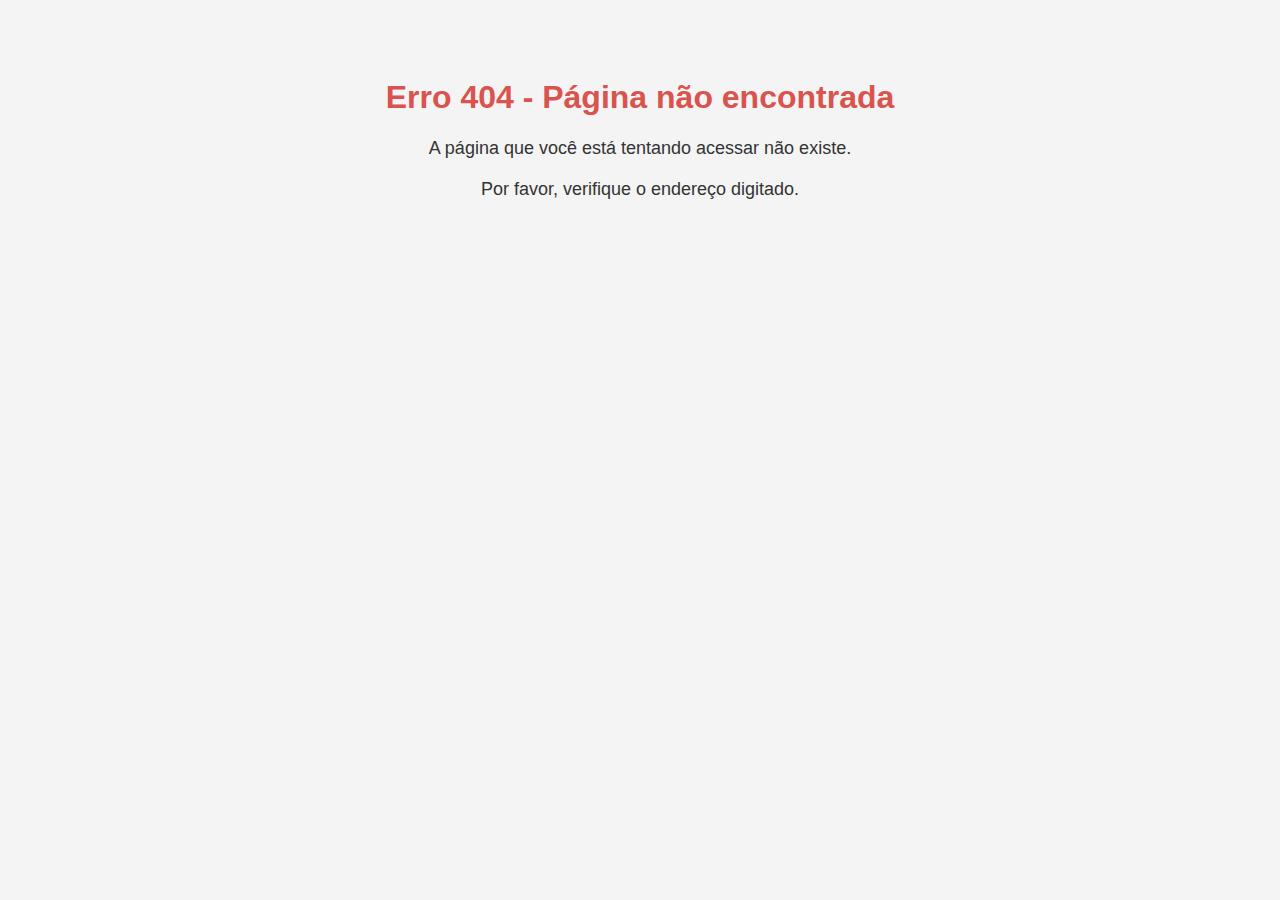
<file: src/erro.html>
<!DOCTYPE html>
<html lang="pt-br">
<head>
    <meta charset="UTF-8">
    <meta http-equiv="X-UA-Compatible" content="IE=edge">
    <meta name="viewport" content="width=device-width, initial-scale=1.0">
    <title>Erro 404 - Página não encontrada</title>
    <style>
        body {
            font-family: 'Arial', sans-serif;
            background-color: #f4f4f4;
            color: #333;
            text-align: center;
            padding: 50px;
        }

        h1 {
            color: #d9534f;
        }

        p {
            font-size: 18px;
            margin-bottom: 20px;
        }

        a {
            color: #428bca;
            text-decoration: none;
        }

        a:hover {
            text-decoration: underline;
        }
    </style>
</head>
<body>
    <h1>Erro 404 - Página não encontrada</h1>
    <p>A página que você está tentando acessar não existe.</p>
    <p>Por favor, verifique o endereço digitado.</p>
</body>
</html>
</file>
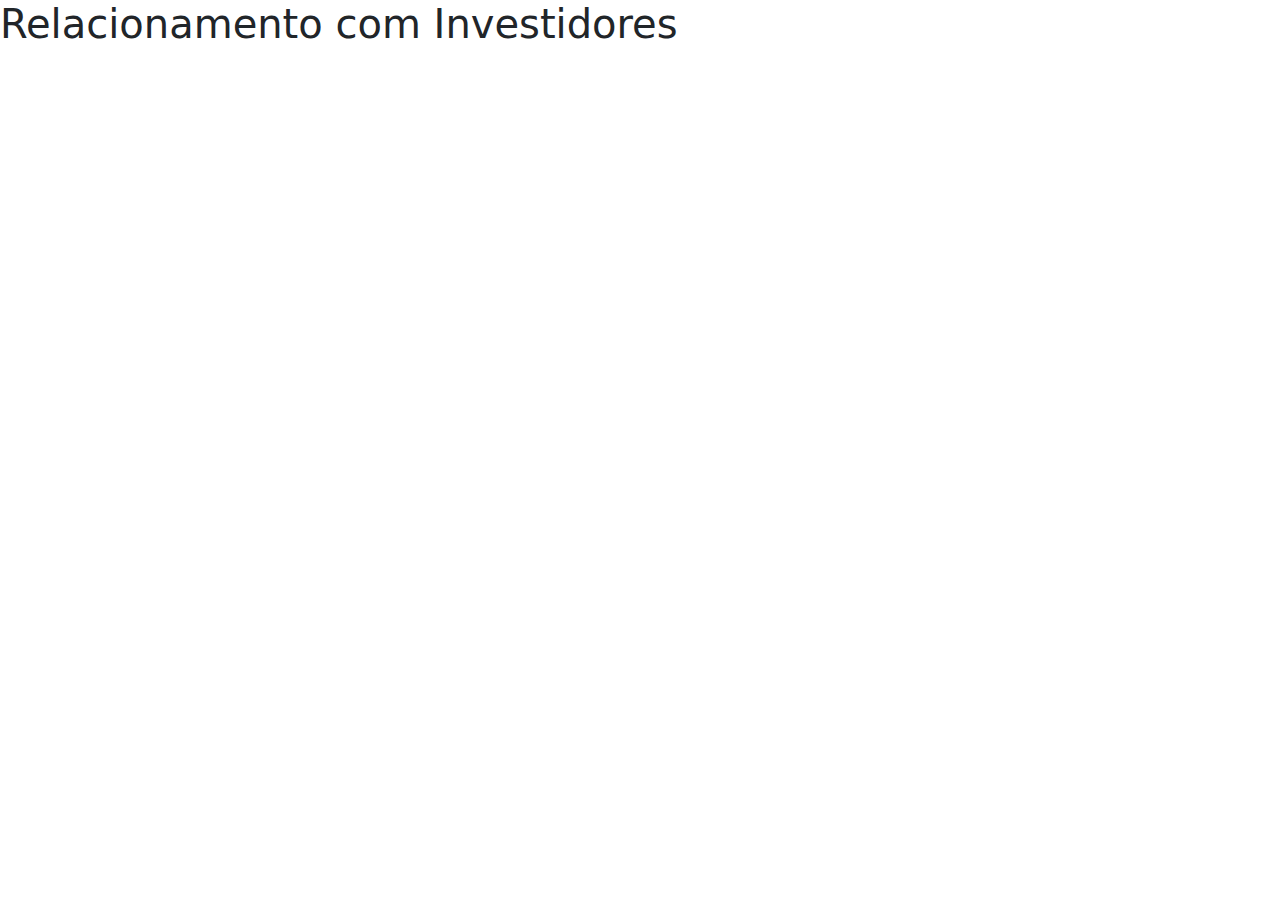
<file: src/ri.html>
<!DOCTYPE html>
<html lang="en">
<head>
    <meta charset="UTF-8">
    <meta name="viewport" content="width=device-width, initial-scale=1.0">
    <link rel="shortcut icon" href="images/favicon.png" type="image/x-icon">
    <link rel="stylesheet" href="style.css">
    <link rel="stylesheet" href="https://cdn.plyr.io/3.6.2/plyr.css">
    <link href="https://cdn.jsdelivr.net/npm/bootstrap@5.3.2/dist/css/bootstrap.min.css" rel="stylesheet"
        integrity="sha384-  T3c6CoIi6uLrA9TneNEoa7RxnatzjcDSCmG1MXxSR1GAsXEV/Dwwykc2MPK8M2HN" crossorigin="anonymous">
    <link rel="stylesheet" href="https://cdn.plyr.io/3.6.2/plyr.css">
    <script src="https://cdn.jsdelivr.net/npm/bootstrap@5.3.2/dist/js/bootstrap.bundle.min.js"
        integrity="sha384-C6RzsynM9kWDrMNeT87bh95OGNyZPhcTNXj1NW7RuBCsyN/o0jlpcV8Qyq46cDfL" crossorigin="anonymous">
        </script>
</head>
<body>
    
    <h1>Relacionamento com Investidores</h1>
</body>
</html>
</file>
<file: src/style.css>
@charset "UTF-8";

body {
    overflow-x: hidden;
}

/* Alterar a cor das barras horizontais do Buttom mude a cor no espaço -> (77, 79, 153, 0.8) */

.custom-toggler .navbar-toggler-icon {
    background-image: url("data:image/svg+xml;charset=utf8,%3Csvg viewBox='0 0 32 32' xmlns='http://www.w3.org/2000/svg'%3E%3Cpath stroke='rgba(77, 79, 153, 0.8)' stroke-width='5' stroke-linecap='square' stroke-miterlimit='10' d='M4 8h24M4 16h24M4 24h24'/%3E%3C/svg%3E");
}

/*Efeito hover e barra no top dos links*/

.navbar-nav .nav-item {
    position: relative;
}

.navbar-nav .nav-item:hover .nav-link::before {
    content: "";
    position: absolute;
    width: 100%;
    height: 8px;
    /* Adjust the height of the bar */
    background-color: #4d4e99;
    ;
    /* Change the color of the bar */
    top: -8px;
    /* Adjust the position of the bar */
    left: 0;
}


/* Opcional: Adicione um espaçamento à direita para o último item para evitar espaçamento extra após o último link */
.navbar-nav .nav-item:last-child {
    margin-right: 0;
}

@media ((min-width: 1400px) and (max-width: 1700px)) {
    .navbar-nav .nav-item {
        margin-right: -99px; /* Ajuste o valor conforme necessário */
        margin-left: 190px;
        font-size: 1.5rem;
    }

    .link_blue{
        color: #4d4e99 !important;
    }


    .ul_nav {
        width: 100%;
        font-size: 1.5rem !important;
    }
}

@media (min-width: 1701px) {

    .navbar-nav .nav-item {
        margin-right: -20px; /* Ajuste o valor conforme necessário */
        margin-left: 80px;
        font-size: 1.5rem;
    
    }

    .ul_nav {
        font-size: 1.8rem !important;
    }

    .link_blue{
        color: #4d4e99 !important;
    }
}


/* Estilo personalizado para links da barra de navegação */
.navbar-nav .nav-link {
    color: white;
    /* Cor desejada para os links (verde escuro no exemplo) */
}

/* Estilo personalizado para links ativos/focados da barra de navegação */
.navbar-nav .nav-link.active,
.navbar-nav .nav-link:focus {
    color: #4d4e99;
    /* Cor desejada para os links ativos/focados (verde escuro no exemplo) */
}

/* Estilo personalizado para links ao passar o mouse (hover) */
.navbar-nav .nav-link:hover {
    color: #4d4e99;
    /* Cor desejada para os links ao passar o mouse (verde escuro no exemplo) */
}

/* Mudando a cor do bg do Nav */
.color-green {
    background-color: #4db8b5;
}

/*Deixa a logo fixa no lado esquerda*/

.logo {
    width: 240px;
    position: absolute;
    top: 5px;
    left: 5px;
}

@media (max-width: 500px) {
    .logo {
        width: 200px;
        position: absolute;
        top: 10px;
        left: 5px;
    }
}



/* Adicionando espaçamento entre os links na barra de navegação */
.navbar-nav li {
    margin-right: 10rem;
    /* Ajuste o valor conforme necessário para o espaçamento desejado */
    ;
}

/* Mudando a cor dos links para branco */
.navbar-nav li a {
    color: white;
}

.custom-img {
    width: 100%;
    height: 900px;
    /* Adjust the height as needed */
    object-fit: cover;
}

.img_inovacao_mob {
    width: 26rem !important;
}

.img_inovacao_desk {
    width: 100%;
    margin-left: -25rem;
}

@media ((min-width: 250px) and (max-width:300px)) {
    .img_inovacao_mob {
        width: 17rem !important;
        margin-left: 2.9rem;
    }

    .logo {
        width: 10rem;
        position: absolute;
        top: 1rem;
        left: 1.4rem;
    }

    
}

@media ((min-width: 301px) and (max-width:400px)) {
    .img_inovacao_mob {
        width: 21rem !important;
        margin-left: 18vw !important;
    }

    .logo {
        width: 11rem;
        position: absolute;
        top: 1rem;
        left: 0.5rem;
    }

}

@media ((min-width: 401px) and (max-width:500px)) {
    .img_inovacao_mob {
        width: 28rem !important;
        margin-left: 18vw !important;
    }

}

@media ((min-width: 501px) and (max-width:767px)) {
    .img_inovacao_mob {
        width: 33rem !important;
        margin-left: 18vw !important;
    }

    .logo {
        width: 12rem;
        top: 0.7rem;
        left: 0.5rem;
    }


}



@media ((min-width: 768px) and (max-width:991px)) {
    .img_inovacao_mob {
        width: 38rem !important;
    }

}

@media ((min-width: 992px) and (max-width: 1199px)) {
    .img_inovacao_mob {
        width: 51rem !important;
        height: auto;

    }


}


@media ((min-width: 1200px) and (max-width: 1300px)) {

    .img_inovacao_desk {
        width: 34rem !important;
        height: auto;
        margin-left: -7rem;
        margin-right: 6rem;

    }

    .p_inova {
        font-size: 1.1rem !important;
    }

    .title_inova {
        font-size: 1.5rem !important;
    }

}


@media ((min-width: 1301px) and (max-width: 1400px)) {

    .img_inovacao_desk {
        width: 36rem !important;
        height: auto;
        margin-left: -7rem;
        margin-right: 6rem;

    }

    .p_inova {
        font-size: 1.1rem !important;
    }

    .title_inova {
        font-size: 1.8rem !important;
    }

}

@media ((min-width: 1401px) and (max-width: 1500px)) {

    .img_inovacao_desk {
        width: 38rem !important;
        height: auto;
        margin-left: -7rem;
        margin-right: 6rem;

    }

    .p_inova {
        font-size: 1.2rem;
    }
  
    .title_inova {
        font-size: 1.9rem !important;
    }

}



@media ((min-width: 1501px) and (max-width: 1800px)) {

    .img_inovacao_desk {
        width: 43rem !important;
        height: auto;
        margin-left: -11rem;
        margin-right: 4rem;

    }

    .p_inova {
        font-size: 1.3rem;
    }
    .title_inova {
        font-size: 2.2rem;
    }


}

@media (min-width: 1801px) {

    .img_inovacao_desk {
        width: 50rem !important;
        height: auto;
        margin-left: -19rem;
        margin-right: 7rem;
    }

    .title_inova {
        font-size: 2.4rem;
    }

    .p_inova {
        font-size: 1.3rem;
    }
    }

.me {
    margin: auto
}

.p_green {
    color: rgb(77, 184, 181) !important;
}

.p_blue {
    color: #4d4e99;
}


.title_inova {
    color: #4d4e99;
}

.mt {
    margin-top: 3rem;
}

.mb {
    margin-bottom: 2rem;
}

.card {
    width: 12vw !important;
    overflow: hidden;
    transition: width 0.3s ease-in-out;
    border: none !important;
}

.card img {
    height: 40vh !important;
    width: 100%;
    height: auto;
    cursor: pointer;
    object-fit: cover;
    border-bottom-style: solid;
    border-bottom-width: 9px;
    border-bottom-color: rgb(77, 184, 181);
}

.odd {
    border-bottom-color: #4d4e99 !important;
}

.card-text {
    height: 12vw !important;
    overflow: hidden;
    padding: 10px;
    text-align: start;
}

.card-text h4 {
    font-size: 1vw;
    color: #4d4e99;
}

.card-text-inside {
    opacity: 0;
    transition: opacity 300ms 100ms;
}


#marcasgrupo {
    width: 100vw;
}

.card-text p {
    color: rgb(77, 184, 181);
}

.slide-pillow {
    display: flex;
    overflow: hidden;
    margin: 5px !important;
    background-color: #4d4e99;
    border-radius: 30px;
    height: 200px;
}

.slide-pillow img {
    position: relative;
    height: 10vw !important;
    border-top-left-radius: 25px;
    border-bottom-left-radius: 25px;
    left: -12px;
}

.card:hover {
    font-size: 0.9vw;
    width: 18vw !important;
}

.card:hover .card-text-inside {
    opacity: 1;
}

.imagem-empresa {
    padding-right: 0 !important;
}

.text-carousel {
    padding: 0 !important;
    margin-top: 5px !important;
    font-size: 11px;
    color: rgba(255, 250, 250, 0.911);
    margin-bottom: 0 !important;
}

.text-carousel h5 {
    color:#4db8b5
}

.slider {   
    padding-left: 10px;
    background-color: #4db8b5;
}

#marcas {
    color: rgb(77, 184, 181);
    font-weight: 500;
}

@media (min-width: 1000px) {
    .font-marcas {
        font-size: 2rem;
    }
}

@media (min-width: 1001px) {
    .font-marcas {
        font-size: 3rem;
    }
}

#grupo {
    color: #4d4e99;
    font-weight: 700;
}

#text-marcas {
    color: #787878;
    font-weight: 400;
}


@media ((min-width: 250px) and (max-width: 319px)) {
    .title_1 {
        font-size: 1rem;
        margin-top: 25vw;
        margin-left: 10vw;
        line-height: 1px;
    }
}

@media ((min-width: 320px) and (max-width: 369px)) {
    .title_1 {
        font-size: 1.1rem;
        margin-top: 24vw;
        margin-left: 12vw;
        line-height: 1px;
    }
}


@media ((min-width: 370px) and ((max-width: 414px))) {

    .title_1 {
        font-size: 1.3rem;
        margin-top: 24vw;
        margin-left: 12vw;
        line-height: 1px;
    }


    .p_sd {
        font-size: .9rem;
        margin-top: -1rem;
    }

}

@media ((min-width: 415px) and ((max-width: 470px))) {

    .sustentabilidade {
        margin-top: -9rem;
    }

    .title_1 {
        font-size: 1.4rem;
        margin-top: 7rem;
        margin-left: 3.5rem;
        line-height: 1px;
    }

    .span_title {
        font-size: 3.9rem;
        margin-left: 9.4rem;
    }

    .img_sd {
        width: 850px !important;

    }

    .p_sd {
        font-size: 1rem;
        margin-top: -1rem;
    }

}

@media ((min-width: 472px) and ((max-width: 508px))) {

    .sustentabilidade {
        margin-top: -11rem;

    }

    .title_1 {
        font-size: 1.7rem;
        margin-top: 8rem;
        margin-left: 3.9rem;
        line-height: 1px;
    }

    .title_2 {
        font-size: 1.5rem;
        margin-left: 7.2rem;
    }

    .span_title {
        font-size: 3.9rem;
        margin-left: 9.4rem;
    }

    .img_sd {
        width: 850px !important;

    }

    .p_sd {
        font-size: 1rem;
        margin-top: -1rem;
    }

}

@media ((min-width: 508px) and ((max-width: 767px))) {

    .sustentabilidade {
        margin-top: -12rem;

    }

    .title_1 {
        font-size: 1.8rem;
        margin-top: 7.5rem;
        margin-left: 4.5rem;
    }


    .img_sd {
        width: 850px !important;

    }

    .p_sd {
        font-size: 1rem;
        margin-top: -1.5rem;
        margin-left: 37.5rem;
    }
}

@media ((min-width: 768px) and ((max-width: 991px))) {

    .sustentabilidade {
        margin-top: -5rem;

    }

    .title_1 {
        font-size: 2.4rem;
        margin-top: 9.5rem;
        margin-left: 6.5rem;
        line-height: 1rem;
    }

    .img_sd {
        width: 70rem !important;

    }


    .p_sd {
        width: 500px !important;
        font-size: 1rem;
        margin-top: -3rem;

    }

}

@media ((min-width: 992px) and ((max-width: 999px))) {

    .sustentabilidade {
        margin-top: -8rem;

    }

    .title_1 {
        font-size: 3rem;
        margin-top: 12rem;
        margin-left: 10rem;
        line-height: 1rem;
    }

    .title_2 {
        font-size: 2.7rem;
        margin-left: 17rem;
    }

    .p_sd {
        width: 500px !important;
        font-size: 1rem;
        margin-top: -3rem;

    }
}


@media ((min-width: 1000px) and ((max-width: 1199px))) {

    .sustentabilidade {
        margin-top: -7rem;
    }

    .title_1 {
        font-size: 2.9rem !important;
        margin-top: 10.5rem;
        margin-left: 8.5rem;
        line-height: 1rem;
    }

    .img_sd {
        width: 50rem !important;
        margin-left: 2rem;
    }

    .p_sd {
        width: 33vw !important;
        font-size: 15px !important;
        margin-top: -32rem;
        margin-left: 38.5rem;
    }
}


@media ((min-width: 1200px) and ((max-width: 1399px))) {

    .sustentabilidade {
        margin-top: -12rem;
    }

    .title_1 {
        font-size: 3rem !important;
        margin-top: 11rem;
        margin-left: 14rem;
        line-height: 1rem;
    }


    .img_sd {
        width: 52rem !important;
        margin-left: 7rem;
    }

    .p_sd {
        font-size: 1rem !important;
        margin-top: -33rem;
        margin-left: 45rem;
    }
}

@media (min-width: 1400px) {

    .sustentabilidade {
        margin-top: -14rem;
    }

    .title_1 {
        font-size: 3rem !important;
        margin-top: 11rem;
        margin-left: 20rem;
        line-height: 1rem;
    }

    .img_sd {
        width: 53rem !important;
        margin-left: 12rem;
    }

    .p_sd {
        font-size: 1.1rem;
        margin-top: -34rem;
        margin-left: 51.5rem;
    }
}

.btnSustentabilidade {
    color: #ffffff;
    background-color: #3BBAB6;
    padding: 10px;
    border-style: none;
    border-radius: 10px;
    cursor: pointer; 
    transition: background-color 0.3s ease, box-shadow 0.3s ease; 
}

.btnSustentabilidade:hover {
    background-color: #32a29f; 
    box-shadow: 0 4px 8px rgba(0, 0, 0, 0.2); 
}

.bttSaibaMais {
    width: 120px !important;
    color: white;
    padding: 2px;
    border-radius: 12px;
    background-color: rgb(77, 184, 181);
    cursor: pointer;
    font-weight: 500;
    border-width: 0px;
}

/*.bttVagas:hover {
    background-color: white;
    color: #4d4e99;
    border-width: 3px;
    padding: 14px;
    box-shadow: 0px 0.5em 0.5em -0.4em black;
    transform: translateY(-0.25em);
    Nova cor de fundo no hover 
}*/

.text-carreiras {
    opacity: 75%;
}

.title-carreiras {
    color: #4d4e99;
    font-weight: 700;
}

footer {
    width: 100vw !important;
    color: white;
    background-color: #4d4e99;
}

footer a {
    text-decoration: none;
    color: white;
    
}

footer p a {
    display: block;
    letter-spacing: 1px;
    margin-top: 15px
}

footer h3 {
    color: #6ca9b2;
    margin-top: 2.5vh;
}

footer img {
    margin: 0;
    width: 180px !important;
    z-index: 15px;
}

footer span {
    display: block;
    margin-top: 10px !important;
    margin-bottom: 10px !important;
}

.mourisco {
    font-weight: 500;
}

footer svg {
    margin-top: 3.5vh;
}

.carrossel {
    height: 0;
    opacity: 0;
    width: 0;
}

.carrossel-nossas-marcas {
    border-color: #4d4e99;
    border-bottom-style: solid;
    border-width: 12px;
}

#container-carrossel {
    display: flex;
    align-items: center;
    justify-content: center;
    padding: 0;
}

@media (max-width: 1200px) {
    .carrossel {
        width: 80%;
        height: 100% !important;
        margin-bottom: 20px;
        opacity: 1;
        font-size: 11px;
    }

    .carrossel img {
        height: 100% !important;
    }

    .all-cards {
        height: 0 !important;
        opacity: 0;
        width: 0 !important;
    }

    .card {
        padding: 0 !important;
    }
}

@media (max-width: 766px) {
    .carrossel {
        width: 100%;
        height: 100% !important;
        margin-bottom: 15vw;
        opacity: 1;
    }

    .all-cards {
        height: 0 !important;
        opacity: 0;
        width: 0 !important;
    }

    .card {
        padding: 0 !important;
    }
}

#video-container {
    position: relative;
    width: 100%;
}

video {
    max-height: 95vh;
    width: 100%;
    background-color: #4d4e99;
}

.botao {
    background-color: #4d4e99 !important;
    color: white !important;
    transition: ease-in-out;
}

.botao:hover {
    background-color: #434483 !important;
}


.custom-video {
    position: relative;
    top: 0;
    width: 100%;
    display: flex;
    justify-content: center;
    align-items: center;
    align-content: center;
    flex-wrap: wrap;
}

iframe {
    height: 90vh;
}

.custom-video__container {
    position: relative;
    top: 0;
    width: 100vw;
    height: auto;
    font-family: 'Oswald', sans-serif;
    display: flex;
    align-items: center;
    justify-content: center;
    background-color: #4d4e99;
}

.custom-video__video {
    max-width: 85vw;
    border-radius: 0.2em;
    cursor: pointer;

}

.custom-video__control {
    position: absolute;
    top: 43%;
    left: 46%;
    background-color: rgba(0, 0, 0, 0.5);
    border-radius: 50%;
    padding: 1em;
    display: flex;
    justify-content: center;
    align-items: center;
    color: #ffffff;
    font-size: 1em;
    font-weight: 400;
    width: 6em;
    height: 6em;
    white-space: nowrap;
    line-height: 0;
}

@media (max-width: 766px) {
    .custom-video__control {
        width: 3em;
        height: 3em;
    }
}

video::-webkit-media-controls {
    position: relative;
    z-index: 1;
}

.modal {
    font-family: 'Stolzl-Regular', sans-serif !important;
}

.close {
    opacity: 0;
}
</file>
